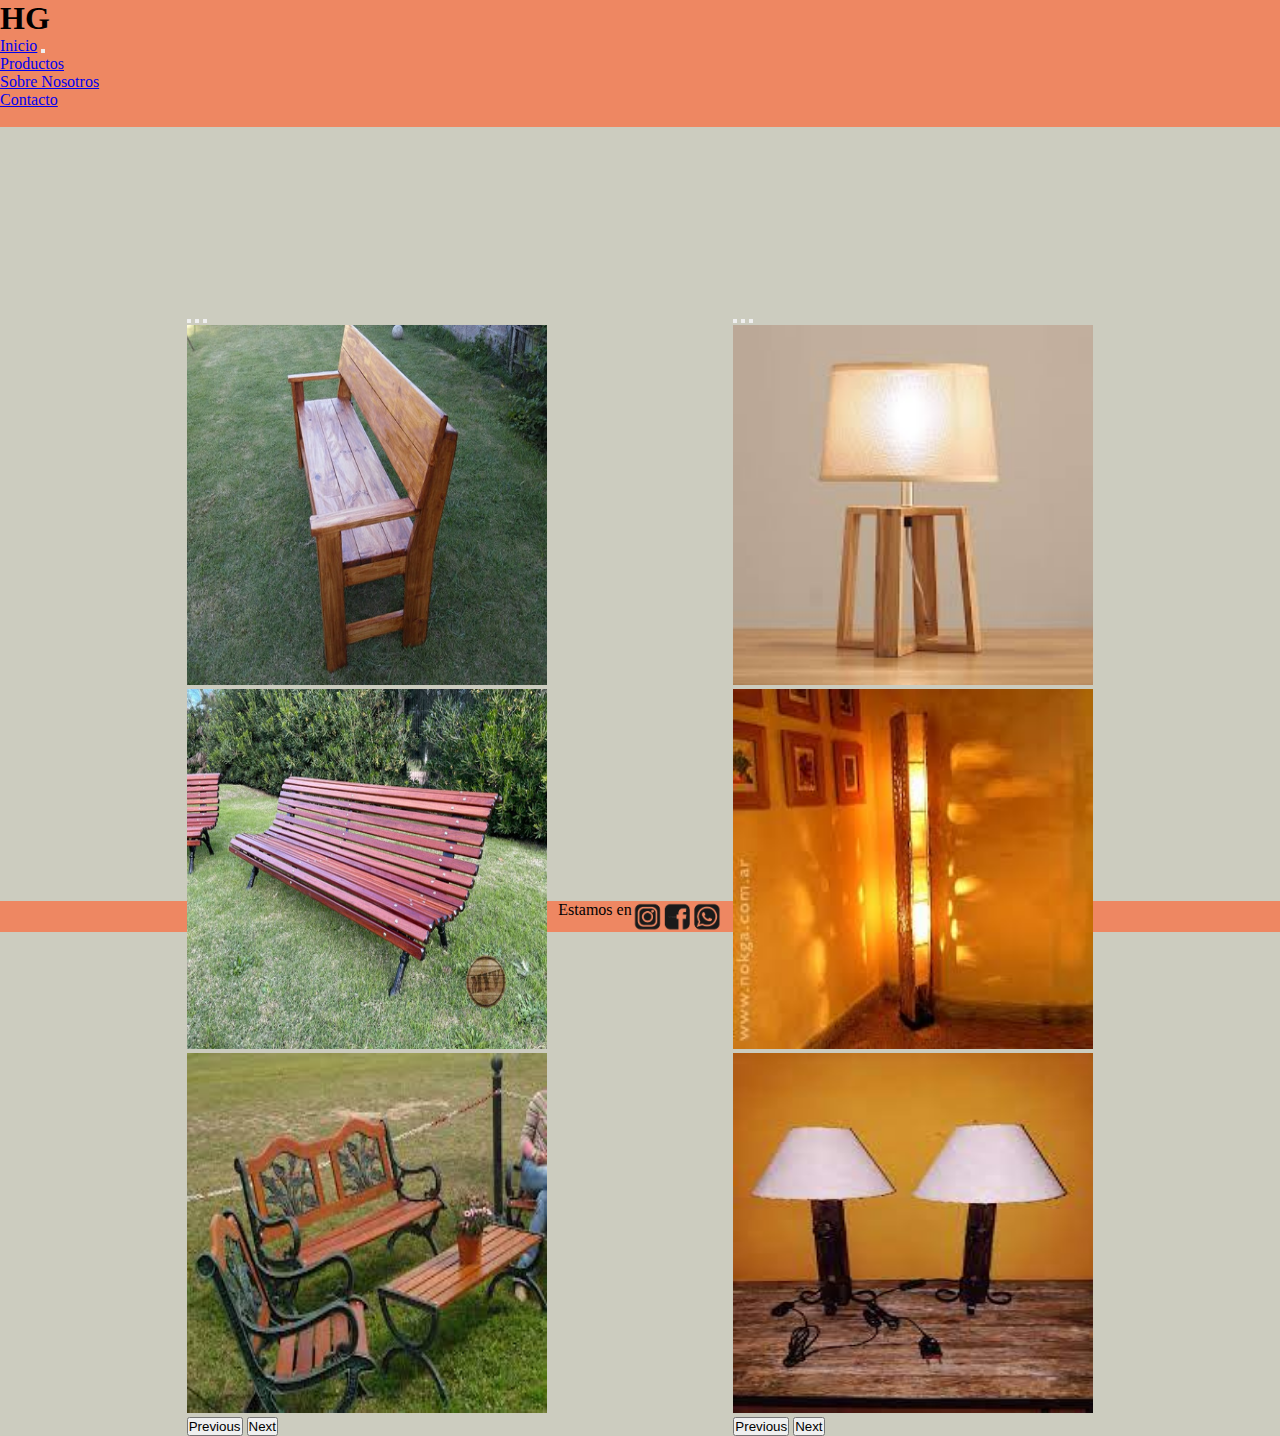
<file: index.html>
<!DOCTYPE html>
<html lang="en">
<head>
    <meta charset="UTF-8">
    <meta http-equiv="X-UA-Compatible" content="IE=edge">
    <meta name="viewport" content="width=device-width, initial-scale=1.0">
    <title>Document</title>
    <link rel="shortcut icon" href="./Fotos/favicon.webp">
        <!-- Link AOS -->
        <link href="https://unpkg.com/aos@2.3.1/dist/aos.css" rel="stylesheet">
        <script src="https://unpkg.com/aos@2.3.1/dist/aos.js"></script>
    
    
        <!-- Link Bootstrap -->
        <link href="https://cdn.jsdelivr.net/npm/bootstrap@5.2.2/dist/css/bootstrap.min.css" rel="stylesheet" integrity="sha384-Zenh87qX5JnK2Jl0vWa8Ck2rdkQ2Bzep5IDxbcnCeuOxjzrPF/et3URy9Bv1WTRi" crossorigin="anonymous">
        
        
        <!-- Css Link -->
        <link rel="stylesheet" href="./css/styles.css">
</head>
<body>
    <header>
      <h1 class="text-center">HG</h1>
        <nav class="navbar navbar-expand-lg" style="background-color: #ee8762;">
            <div class="container-fluid">
              <a class="navbar-brand" href="../index.html">Inicio</a>
              <button class="navbar-toggler" type="button" data-bs-toggle="collapse" data-bs-target="#navbarNav" aria-controls="navbarNav" aria-expanded="false" aria-label="Toggle navigation">
                <span class="navbar-toggler-icon"></span>
              </button>
              <div class="collapse navbar-collapse" id="navbarNav">
                <ul class="navbar-nav">
                  <li class="nav-item">
                    <a class="nav-link active" aria-current="page" href="./Pages/productos.html">Productos</a>
                  </li>
                  <li class="nav-item">
                    <a class="nav-link" href="./Pages/sobre-nosotros.html">Sobre Nosotros</a>
                  </li>
                  <li class="nav-item">
                    <a class="nav-link" href="./Pages/contacto.html">Contacto</a>
                  </li>
                  <li class="nav-item">
                </li>
                </ul>
            </div>
            </div>
        </nav>
    </header>

    <!-- Carousel 1 - Bancos Jardín -->
  <div class="carousel-flex-total">
<div class="carousel-flex carousels" >
    <div id="carouselExampleIndicators" class="carousel slide" data-bs-ride="true">
      <div class="carousel-indicators">
        <button type="button" data-bs-target="#carouselExampleIndicators" data-bs-slide-to="0" class="active" aria-current="true" aria-label="Slide 1"></button>
        <button type="button" data-bs-target="#carouselExampleIndicators" data-bs-slide-to="1" aria-label="Slide 2"></button>
        <button type="button" data-bs-target="#carouselExampleIndicators" data-bs-slide-to="2" aria-label="Slide 3"></button>
      </div>
      <div class="carousel-inner">
        <div class="carousel-item active">
          <img src="./Fotos/Bancos/banco-1.jpg" class="d-block w-100 img-carousel" alt="...">
        </div>
        <div class="carousel-item">
          <img src="./Fotos/Bancos/banco-2.jpg" class="d-block w-100 img-carousel" alt="...">
        </div>
        <div class="carousel-item">
          <img src="./Fotos/Bancos/banco-3.jpg" class="d-block w-100 img-carousel" alt="...">
        </div>
      </div>
      <button class="carousel-control-prev" type="button" data-bs-target="#carouselExampleIndicators" data-bs-slide="prev">
        <span class="carousel-control-prev-icon" aria-hidden="true"></span>
        <span class="visually-hidden">Previous</span>
      </button>
      <button class="carousel-control-next" type="button" data-bs-target="#carouselExampleIndicators" data-bs-slide="next">
        <span class="carousel-control-next-icon" aria-hidden="true"></span>
        <span class="visually-hidden">Next</span>
      </button>
    </div>
  </div>

  
  <!-- Carousel 2 - Lamparas -->
  <div class="carousel-flex carousels">
    <div id="carouselExampleIndicators1" class="carousel slide" data-bs-ride="true">
      <div class="carousel-indicators">
        <button type="button" data-bs-target="#carouselExampleIndicators" data-bs-slide-to="0" class="active" aria-current="true" aria-label="Slide 1"></button>
        <button type="button" data-bs-target="#carouselExampleIndicators" data-bs-slide-to="1" aria-label="Slide 2"></button>
        <button type="button" data-bs-target="#carouselExampleIndicators" data-bs-slide-to="2" aria-label="Slide 3"></button>
      </div>
      <div class="carousel-inner">
        <div class="carousel-item active">
          <img src="./Fotos/Lamparas/lampara-chica-1.jpg" class="d-block w-100 img-carousel" alt="...">
        </div>
        <div class="carousel-item">
          <img src="./Fotos/Lamparas/lampara-grande-1.jpg" class="d-block w-100 img-carousel" alt="...">
        </div>
        <div class="carousel-item">
          <img src="./Fotos/Lamparas/lampara-chica-2.jpg" class="d-block w-100 img-carousel" alt="...">
        </div>
      </div>
      <button class="carousel-control-prev" type="button" data-bs-target="#carouselExampleIndicators1" data-bs-slide="prev">
        <span class="carousel-control-prev-icon" aria-hidden="true"></span>
        <span class="visually-hidden">Previous</span>
      </button>
      <button class="carousel-control-next" type="button" data-bs-target="#carouselExampleIndicators1" data-bs-slide="next">
        <span class="carousel-control-next-icon" aria-hidden="true"></span>
        <span class="visually-hidden">Next</span>
      </button>
    </div>
  </div>

</div>
<footer>Estamos en<img class="img-footer" src="./Fotos/Footer/logo redes sociales.png" alt=""></footer>



<!-- Inicio Scripts -->
    <script src="https://cdn.jsdelivr.net/npm/bootstrap@5.2.2/dist/js/bootstrap.bundle.min.js" integrity="sha384-OERcA2EqjJCMA+/3y+gxIOqMEjwtxJY7qPCqsdltbNJuaOe923+mo//f6V8Qbsw3" crossorigin="anonymous"></script>
    <script>
        AOS.init();
    </script>
</body>
</html>
</file>
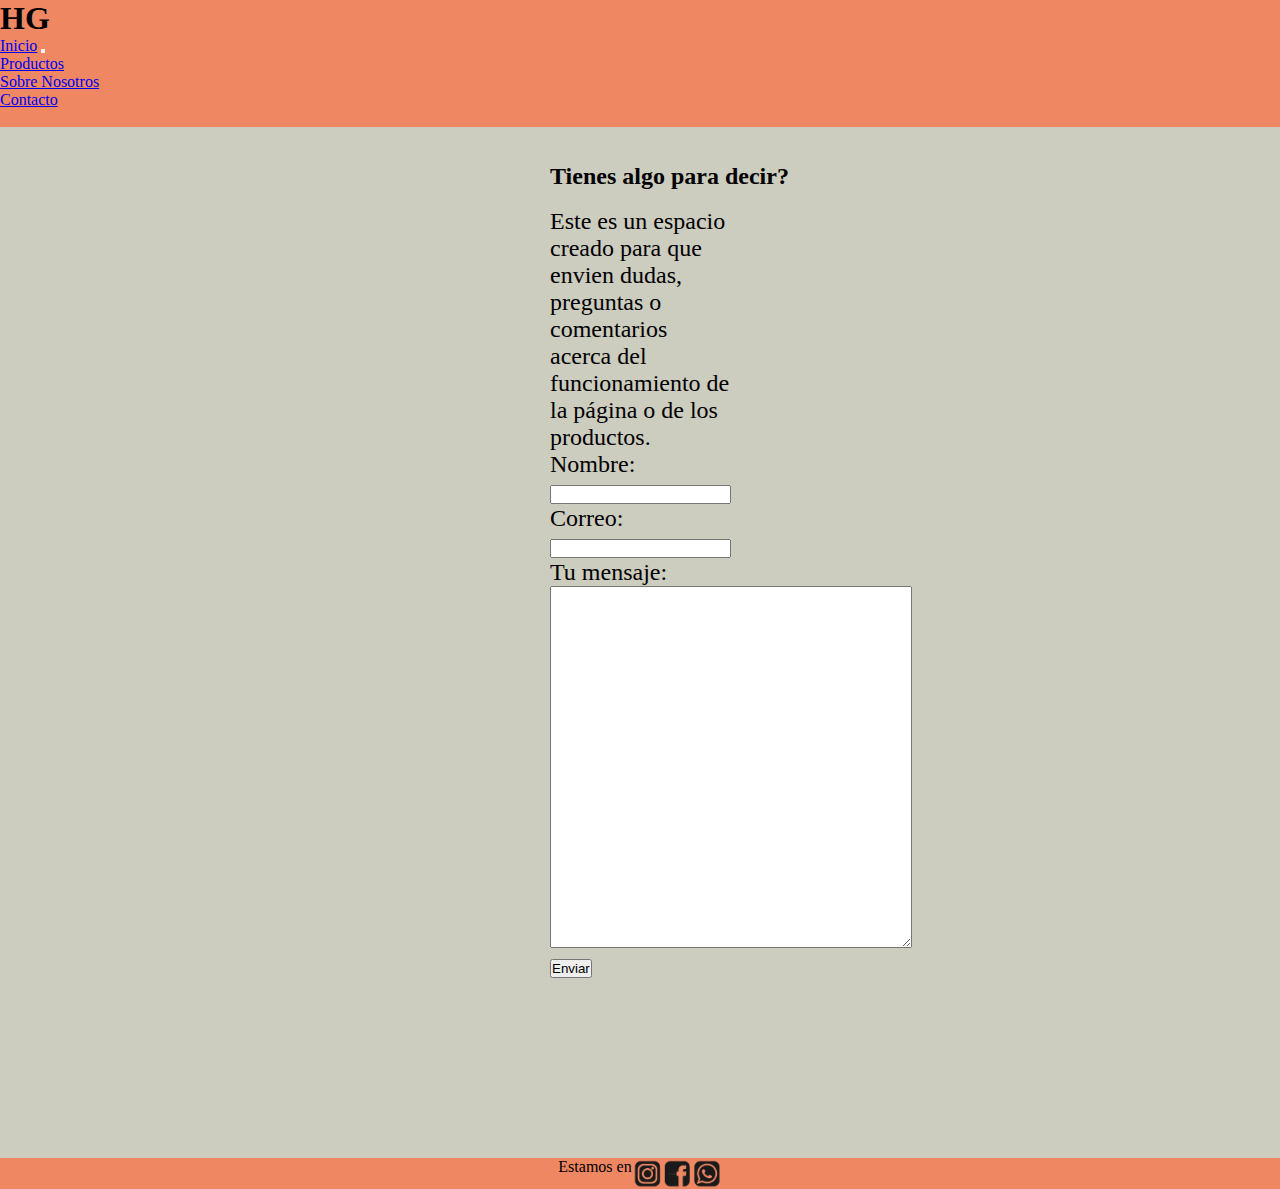
<file: Pages/contacto.html>
<!DOCTYPE html>
<html lang="en">
<head>
    <meta charset="UTF-8">
    <meta http-equiv="X-UA-Compatible" content="IE=edge">
    <meta name="viewport" content="width=device-width, initial-scale=1.0">
    <meta name="viewport">
    <title>Document</title>
    <link rel="shortcut icon" href="./Fotos/favicon.webp">
        <!-- Link AOS -->
        <link href="https://unpkg.com/aos@2.3.1/dist/aos.css" rel="stylesheet">
        <script src="https://unpkg.com/aos@2.3.1/dist/aos.js"></script>
    
    
        <!-- Link Bootstrap -->
        <link href="https://cdn.jsdelivr.net/npm/bootstrap@5.2.2/dist/css/bootstrap.min.css" rel="stylesheet" integrity="sha384-Zenh87qX5JnK2Jl0vWa8Ck2rdkQ2Bzep5IDxbcnCeuOxjzrPF/et3URy9Bv1WTRi" crossorigin="anonymous">
        
        
        <!-- Css Link -->
        <link rel="stylesheet" href="../css/styles.css">
</head>
<body>
<header>
  <h1 class="text-center">HG</h1>
    <nav class="navbar navbar-expand-lg" style="background-color: #ee8762;">
        <div class="container-fluid">
          <a class="navbar-brand" href="../index.html">Inicio</a>
          <button class="navbar-toggler" type="button" data-bs-toggle="collapse" data-bs-target="#navbarNav" aria-controls="navbarNav" aria-expanded="false" aria-label="Toggle navigation">
            <span class="navbar-toggler-icon"></span>
          </button>
          <div class="collapse navbar-collapse" id="navbarNav">
            <ul class="navbar-nav">
              <li class="nav-item">
                <a class="nav-link active" aria-current="page" href="productos.html">Productos</a>
              </li>
              <li class="nav-item">
                <a class="nav-link" href="sobre-nosotros.html">Sobre Nosotros</a>
              </li>
              <li class="nav-item">
                <a class="nav-link" href="contacto.html">Contacto</a>
              </li>
              <li class="nav-item">

            </li>
            </ul>
        </div>
        </div>
    </nav>
</header>
<main>
<div class="contacto-orden">
<div class="formulario_contacto">
    <h2>Tienes algo para decir?</h2>

    <p>Este es un espacio creado para que envien dudas, preguntas o comentarios acerca del funcionamiento de la página o de los productos.</p>
    
    <form action="../../form-result.php" target="_blank">
    
    <p><label>Nombre: <input type="text" name="nombre"></label></p>
    
    <p><label>Correo: <input type="text" name="correo"></label></p>
    
    <p>
        <p><label for="">Tu mensaje:</label></p>
        <textarea class="text-area"></textarea></label>
    </p>
    <p>
        <input class="boton_margin" type="reset" value="Enviar">
    </p>
    </form>
</div>
</div>
</main>

<footer>Estamos en<img class="img-footer" src="/Fotos/Footer/logo redes sociales.png" alt=""></footer>

<!-- Inicio Scripts -->
<script src="https://cdn.jsdelivr.net/npm/bootstrap@5.2.3/dist/js/bootstrap.bundle.min.js" integrity="sha384-kenU1KFdBIe4zVF0s0G1M5b4hcpxyD9F7jL+jjXkk+Q2h455rYXK/7HAuoJl+0I4" crossorigin="anonymous"></script>
    <script src="https://cdn.jsdelivr.net/npm/bootstrap@5.2.2/dist/js/bootstrap.bundle.min.js" integrity="sha384-OERcA2EqjJCMA+/3y+gxIOqMEjwtxJY7qPCqsdltbNJuaOe923+mo//f6V8Qbsw3" crossorigin="anonymous"></script>
    <script>
        AOS.init();
    </script>
</body>
</html>
</file>
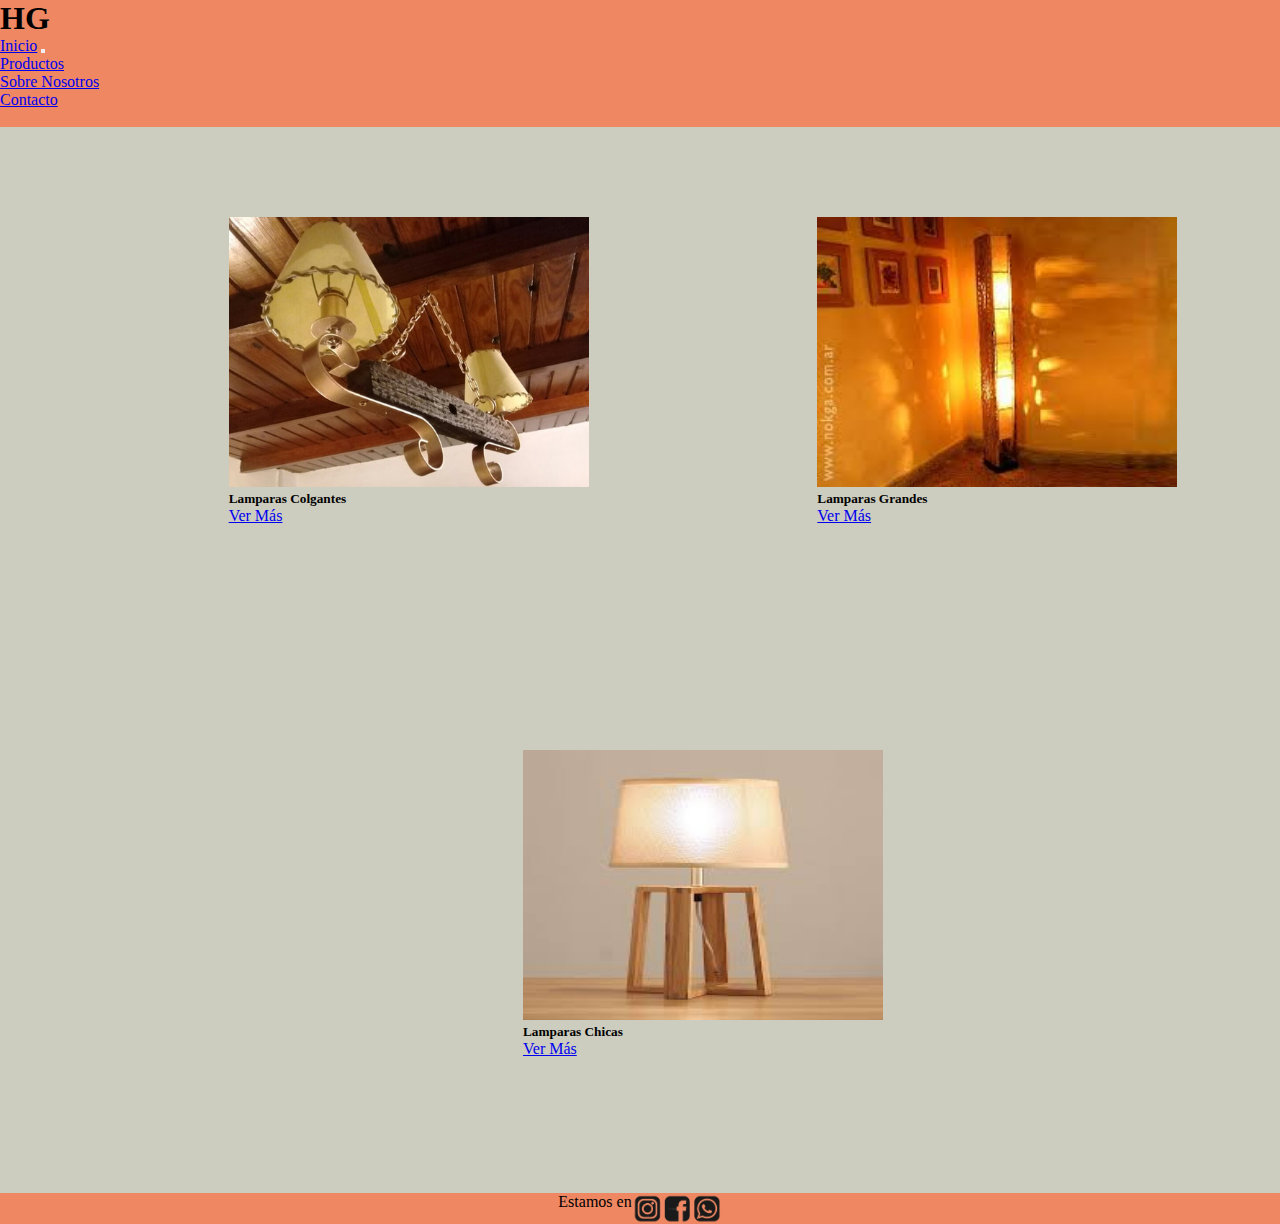
<file: Pages/lamparas.html>
<!DOCTYPE html>
<html lang="en">
<head>
    <meta charset="UTF-8">
    <meta http-equiv="X-UA-Compatible" content="IE=edge">
    <meta name="viewport" content="width=device-width, initial-scale=1.0">
    <title>Document</title>
    <link rel="shortcut icon" href="./Fotos/favicon.webp">
        <!-- Link AOS -->
        <link href="https://unpkg.com/aos@2.3.1/dist/aos.css" rel="stylesheet">
        <script src="https://unpkg.com/aos@2.3.1/dist/aos.js"></script>
    
    
        <!-- Link Bootstrap -->
        <link href="https://cdn.jsdelivr.net/npm/bootstrap@5.2.2/dist/css/bootstrap.min.css" rel="stylesheet" integrity="sha384-Zenh87qX5JnK2Jl0vWa8Ck2rdkQ2Bzep5IDxbcnCeuOxjzrPF/et3URy9Bv1WTRi" crossorigin="anonymous">
        
        
        <!-- Css Link -->
        <link rel="stylesheet" href="../css/styles.css">
</head>
<body>
    <header>
      <h1>HG</h1>
        <nav class="navbar navbar-expand-lg" style="background-color: #ee8762;">
            <div class="container-fluid">
              <a class="navbar-brand" href="../index.html">Inicio</a>
              <button class="navbar-toggler" type="button" data-bs-toggle="collapse" data-bs-target="#navbarNav" aria-controls="navbarNav" aria-expanded="false" aria-label="Toggle navigation">
                <span class="navbar-toggler-icon"></span>
              </button>
              <div class="collapse navbar-collapse" id="navbarNav">
                <ul class="navbar-nav">
                  <li class="nav-item">
                    <a class="nav-link active" aria-current="page" href="/Pages/productos.html">Productos</a>
                  </li>
                  <li class="nav-item">
                    <a class="nav-link" href="/Pages/sobre-nosotros.html">Sobre Nosotros</a>
                  </li>
                  <li class="nav-item">
                    <a class="nav-link" href="/Pages/contacto.html">Contacto</a>
                  </li>
                  <li class="nav-item">
                </li>
                </ul>
            </div>
            </div>
        </nav>
    </header>
    <div class="tipos_productos">
      <div class="card">
        <img src="/Fotos/Lamparas/lampara-colgante-1.jpg" class="card-img-top" alt="...">
        <div class="card-body">
          <h5 class="card-title">Lamparas Colgantes</h5>
          <a href="productos.html" class="btn btn-primary">Ver Más</a>
        </div>
      </div>
      <div class="card" >
        <img src="/Fotos/Lamparas/lampara-grande-1.jpg" class="card-img-top" alt="...">
        <div class="card-body">
          <h5 class="card-title">Lamparas Grandes</h5>
          <a href="lamparas.html" class="btn btn-primary">Ver Más</a>
        </div>
      </div>
      <div class="card" >
        <img src="/Fotos/Lamparas/lampara-chica-1.jpg" class="card-img-top" alt="...">
        <div class="card-body">
          <h5 class="card-title">Lamparas Chicas</h5>
          <a href="productos.html" class="btn btn-primary">Ver Más</a>
        </div>
      </div>
    </div>
    <footer>Estamos en<img class="img-footer" src="/Fotos/Footer/logo redes sociales.png" alt=""></footer>
    

<!-- Inicio Scripts -->
<script src="https://cdn.jsdelivr.net/npm/bootstrap@5.2.2/dist/js/bootstrap.bundle.min.js" integrity="sha384-OERcA2EqjJCMA+/3y+gxIOqMEjwtxJY7qPCqsdltbNJuaOe923+mo//f6V8Qbsw3" crossorigin="anonymous"></script>
<script>
    AOS.init();
</script>
</body>
</html>
</file>
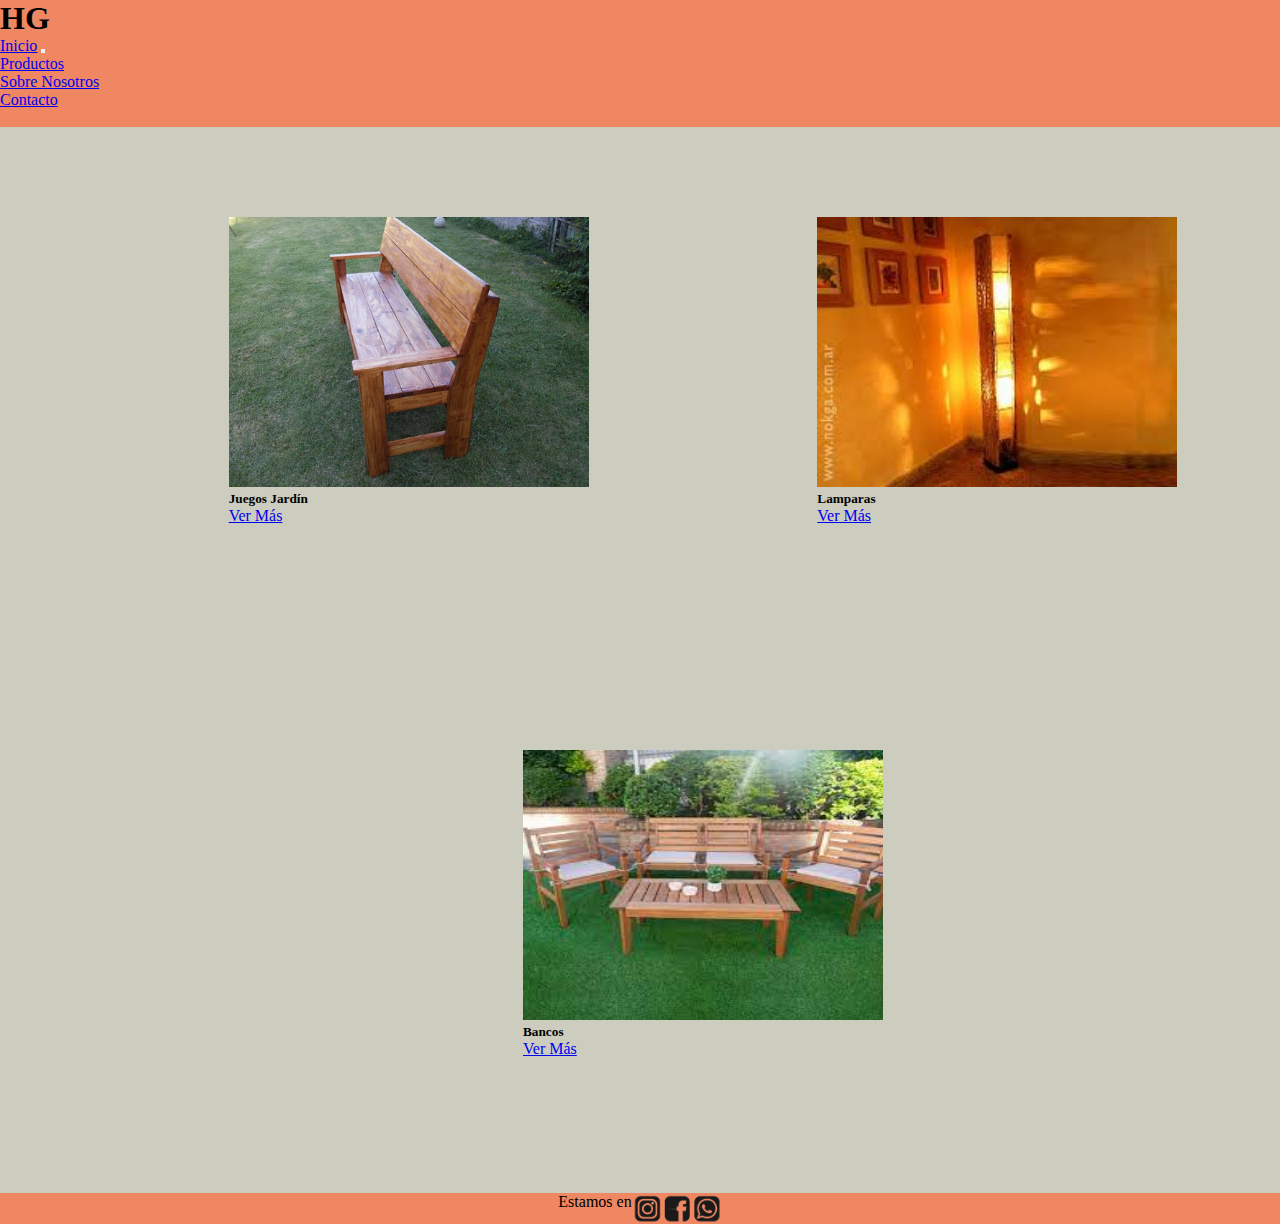
<file: Pages/productos.html>
<!DOCTYPE html>
<html lang="en">
<head>
    <meta charset="UTF-8">
    <meta http-equiv="X-UA-Compatible" content="IE=edge">
    <meta name="viewport" content="width=device-width, initial-scale=1.0">
    <title>Document</title>
    <link rel="shortcut icon" href="./Fotos/favicon.webp">
        <!-- Link AOS -->
        <link href="https://unpkg.com/aos@2.3.1/dist/aos.css" rel="stylesheet">
        <script src="https://unpkg.com/aos@2.3.1/dist/aos.js"></script>
    
    
        <!-- Link Bootstrap -->
        <link href="https://cdn.jsdelivr.net/npm/bootstrap@5.2.2/dist/css/bootstrap.min.css" rel="stylesheet" integrity="sha384-Zenh87qX5JnK2Jl0vWa8Ck2rdkQ2Bzep5IDxbcnCeuOxjzrPF/et3URy9Bv1WTRi" crossorigin="anonymous">
        
        
        <!-- Css Link -->
        <link rel="stylesheet" href="../css/styles.css">
</head>
<body>
    <header>
        <h1 class="text-center">HG</h1>
        <nav class="navbar navbar-expand-lg" style="background-color: #ee8762;">
            <div class="container-fluid">
              <a class="navbar-brand" href="../index.html">Inicio</a>
              <button class="navbar-toggler" type="button" data-bs-toggle="collapse" data-bs-target="#navbarNav" aria-controls="navbarNav" aria-expanded="false" aria-label="Toggle navigation">
                <span class="navbar-toggler-icon"></span>
              </button>
              <div class="collapse navbar-collapse" id="navbarNav">
                <ul class="navbar-nav">
                  <li class="nav-item">
                    <a class="nav-link active" aria-current="page" href="productos.html">Productos</a>
                  </li>
                  <li class="nav-item">
                    <a class="nav-link" href="sobre-nosotros.html">Sobre Nosotros</a>
                  </li>
                  <li class="nav-item">
                    <a class="nav-link" href="contacto.html">Contacto</a>
                  </li>
                  <li class="nav-item">
                </li>
                </ul>
            </div>
            </div>
        </nav>
    </header>

<div class="tipos_productos">
  <div class="card">
    <img src="/Fotos/Bancos/banco-1.jpg" class="card-img-top" alt="...">
    <div class="card-body">
      <h5 class="card-title">Juegos Jardín</h5>
      <a href="productos.html" class="btn btn-primary">Ver Más</a>
    </div>
  </div>
  <div class="card" >
    <img src="/Fotos/Lamparas/lampara-grande-1.jpg" class="card-img-top" alt="...">
    <div class="card-body">
      <h5 class="card-title">Lamparas</h5>
      <a href="lamparas.html" class="btn btn-primary">Ver Más</a>
    </div>
  </div>
  <div class="card" >
    <img src="/Fotos/Juegos jardín/juegos jardín 1.jpg" class="card-img-top" alt="...">
    <div class="card-body">
      <h5 class="card-title">Bancos</h5>
      <a href="productos.html" class="btn btn-primary">Ver Más</a>
    </div>
  </div>
</div>


    <footer>Estamos en<img class="img-footer" src="/Fotos/Footer/logo redes sociales.png" alt=""></footer>





<!-- Inicio Scripts -->
    <script src="https://cdn.jsdelivr.net/npm/bootstrap@5.2.2/dist/js/bootstrap.bundle.min.js" integrity="sha384-OERcA2EqjJCMA+/3y+gxIOqMEjwtxJY7qPCqsdltbNJuaOe923+mo//f6V8Qbsw3" crossorigin="anonymous"></script>
    <script>
        AOS.init();
    </script>
</body>
</html>
</file>
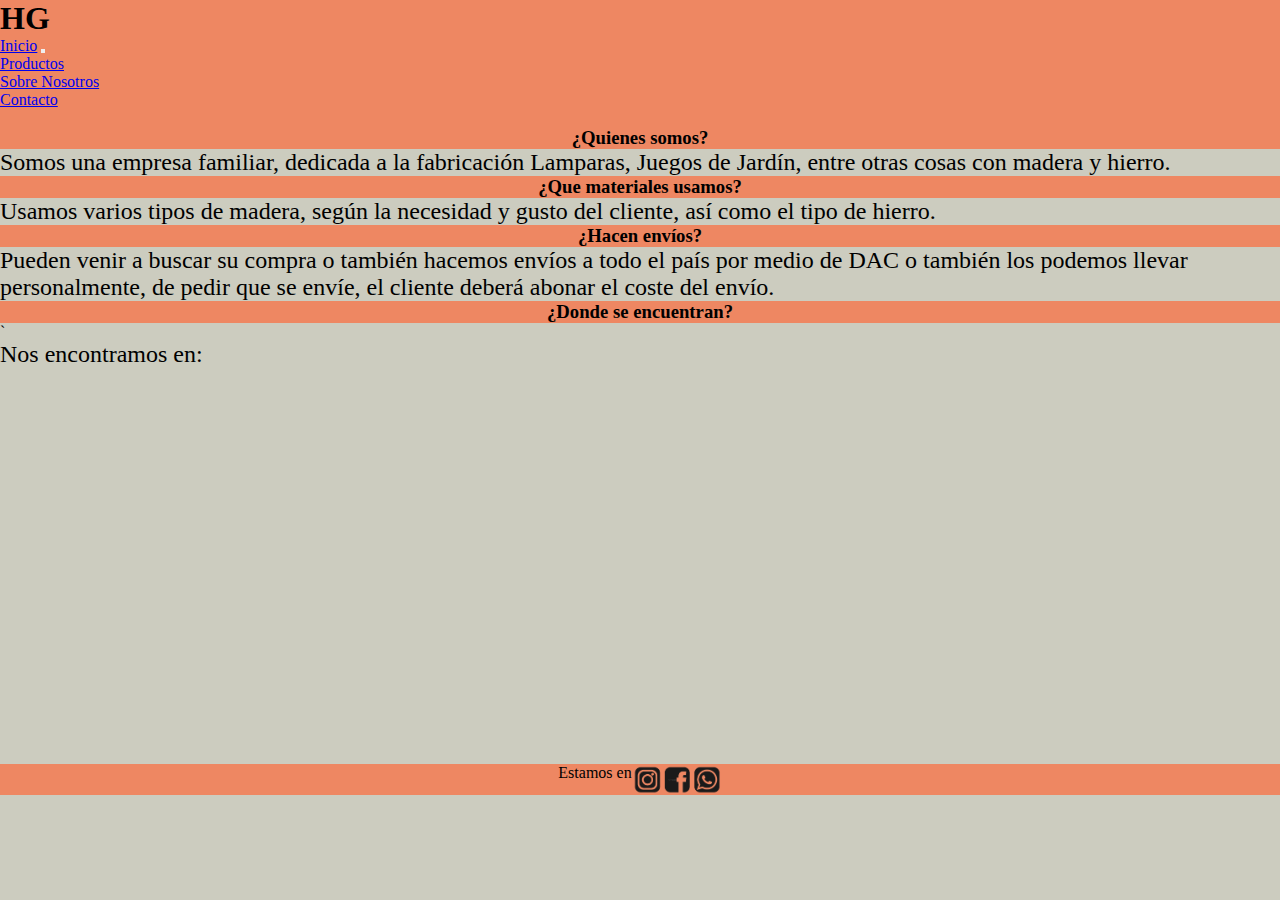
<file: Pages/sobre-nosotros.html>
<!DOCTYPE html>
<html lang="en">
<head>
    <meta charset="UTF-8">
    <meta http-equiv="X-UA-Compatible" content="IE=edge">
    <meta name="viewport" content="width=device-width, initial-scale=1.0">
    <title>Document</title>
    <link rel="shortcut icon" href="./Fotos/favicon.webp">
        <!-- Link AOS -->
        <link href="https://unpkg.com/aos@2.3.1/dist/aos.css" rel="stylesheet">
        <script src="https://unpkg.com/aos@2.3.1/dist/aos.js"></script>
    
    
        <!-- Link Bootstrap -->
        <link href="https://cdn.jsdelivr.net/npm/bootstrap@5.2.2/dist/css/bootstrap.min.css" rel="stylesheet" integrity="sha384-Zenh87qX5JnK2Jl0vWa8Ck2rdkQ2Bzep5IDxbcnCeuOxjzrPF/et3URy9Bv1WTRi" crossorigin="anonymous">
        
        
        <!-- Css Link -->
        <link rel="stylesheet" href="../css/styles.css">
</head>
<body>
    <header>
        <h1>HG</h1>
        <nav class="navbar navbar-expand-lg" style="background-color: #ee8762;">
            <div class="container-fluid">
              <a class="navbar-brand" href="../index.html">Inicio</a>
              <button class="navbar-toggler" type="button" data-bs-toggle="collapse" data-bs-target="#navbarNav" aria-controls="navbarNav" aria-expanded="false" aria-label="Toggle navigation">
                <span class="navbar-toggler-icon"></span>
              </button>
              <div class="collapse navbar-collapse" id="navbarNav">
                <ul class="navbar-nav">
                  <li class="nav-item">
                    <a class="nav-link active" aria-current="page" href="./productos.html">Productos</a>
                  </li>
                  <li class="nav-item">
                    <a class="nav-link" href="./sobre-nosotros.html">Sobre Nosotros</a>
                  </li>
                  <li class="nav-item">
                    <a class="nav-link" href="./contacto.html">Contacto</a>
                  </li>
                  <li class="nav-item">
                </li>
                </ul>
            </div>
            </div>
        </nav>
    </header>
<main>
    <div>
        <h3>¿Quienes somos?</h3>
        <p>Somos una empresa familiar, dedicada a la fabricación Lamparas, Juegos de Jardín, entre otras cosas con madera y hierro.</p>
    </div>
    <div>
        <h3>¿Que materiales usamos?</h3>
        <p>Usamos varios tipos de madera, según la necesidad y gusto del cliente, así como el tipo de hierro.</p>
    </div>
    <div>
        <h3>¿Hacen envíos?</h3>
        <p>Pueden venir a buscar su compra o también hacemos envíos a todo el país por medio de DAC o también los podemos llevar personalmente, de pedir que se envíe, el cliente deberá abonar el coste del envío.</p>
    </div>
    <div >
        <h3>¿Donde se encuentran?</h3>`
        <p>Nos encontramos en:</p> 
        <div class="mapa-centro">
        <iframe class="mapa text-center" src="https://www.google.com/maps/embed?pb=!1m18!1m12!1m3!1d3277.2031737440907!2d-56.222010885046465!3d-34.775660174122486!2m3!1f0!2f0!3f0!3m2!1i1024!2i768!4f13.1!3m3!1m2!1s0x95a1d338d1170f2f%3A0xf580583c266a99fe!2sCno.%20Al%20Paso%20Calpino%203103%2C%2012400%20Montevideo%2C%20Departamento%20de%20Montevideo!5e0!3m2!1ses-419!2suy!4v1670614665754!5m2!1ses-419!2suy" style="border:0;" allowfullscreen="" loading="lazy" referrerpolicy="no-referrer-when-downgrade"></iframe>
    </div >
    </div>
    
</main>





    <footer>Estamos en<img class="img-footer" src="/Fotos/Footer/logo redes sociales.png" alt=""></footer>




<!-- Inicio Scripts -->
    <script src="https://cdn.jsdelivr.net/npm/bootstrap@5.2.2/dist/js/bootstrap.bundle.min.js" integrity="sha384-OERcA2EqjJCMA+/3y+gxIOqMEjwtxJY7qPCqsdltbNJuaOe923+mo//f6V8Qbsw3" crossorigin="anonymous"></script>
    <script>
        AOS.init();
    </script>
</body>
</html>
</file>
<file: css/styles.css>
@charset "UTF-8";
@media (min-width: 300px) {
  .contacto_msj {
    width: 50vh;
  }
  .formulario_contacto {
    width: 20vh;
  }
  .text-area {
    width: 20vh;
    height: 20vh;
  }
  .contacto-orden {
    display: flex;
    justify-content: center;
  }
  .boton_margin {
    margin-bottom: 20vh;
  }
}
@media (min-width: 800px) {
  .text-area {
    width: 40vh;
    height: 40vh;
  }
  h2 {
    width: 40vh;
    margin-top: 4vh;
    margin-bottom: 2vh;
  }
}
h1 {
  font-weight: bold;
  font-family: Gill Sans;
  background-color: #ee8762;
  margin: 0;
}

body {
  background-color: rgb(204, 204, 191);
}

footer {
  background-color: #ee8762;
  display: flex;
  justify-content: center;
}

.img-footer {
  width: 10vh;
}

.mapa-centro {
  display: flex;
  justify-content: center;
  align-items: center;
}

@media (min-width: 300px) {
  .carousel {
    margin-bottom: 16vh;
    margin-top: 10vh;
    height: 32vh;
    width: 26vh;
  }
  .carousel-flex {
    display: flex;
    align-items: center;
    justify-content: center;
  }
  .img-carousel {
    height: 30vh;
    width: 30vh;
  }
}
@media (min-width: 800px) {
  .carousel {
    margin-top: 10vh;
    height: 40vh;
    width: 40vh;
  }
  .carousel-flex-total {
    display: flex;
    align-items: center;
    justify-content: space-evenly;
  }
  .img-carousel {
    height: 40vh;
    width: 40vh;
  }
  .carousels {
    margin-top: 10vh;
    margin-bottom: 10vh;
  }
}
h3 {
  font-weight: bold;
  display: flex;
  justify-content: center;
  background-color: #ee8762;
}

p {
  font-size: x-large;
}

@media (min-width: 300px) {
  .mapa {
    margin-bottom: 4vh;
    height: 40vh;
    width: 30vh;
  }
}
@media (min-width: 800px) {
  .mapa {
    margin-bottom: 4vh;
    height: 40vh;
    width: 80vh;
  }
}
@media (min-width: 300px) {
  .tipos_productos {
    flex-wrap: wrap;
    display: flex;
    justify-content: space-evenly;
    align-items: center;
  }
  .card-img-top {
    width: 29.5vh;
    height: 30vh;
  }
  .card {
    margin-top: 10vh;
    margin-bottom: 15vh;
  }
  .lamparas-tamaño {
    width: 40vh;
  }
}
@media (min-width: 850px) {
  .card-img-top {
    width: 40vh;
    height: 30vh;
  }
}
@media (min-width: 1200px) {
  .card {
    margin-left: 14vh;
  }
}
* {
  margin: 0;
  padding: 0;
}

/*# sourceMappingURL=styles.css.map */
</file>
